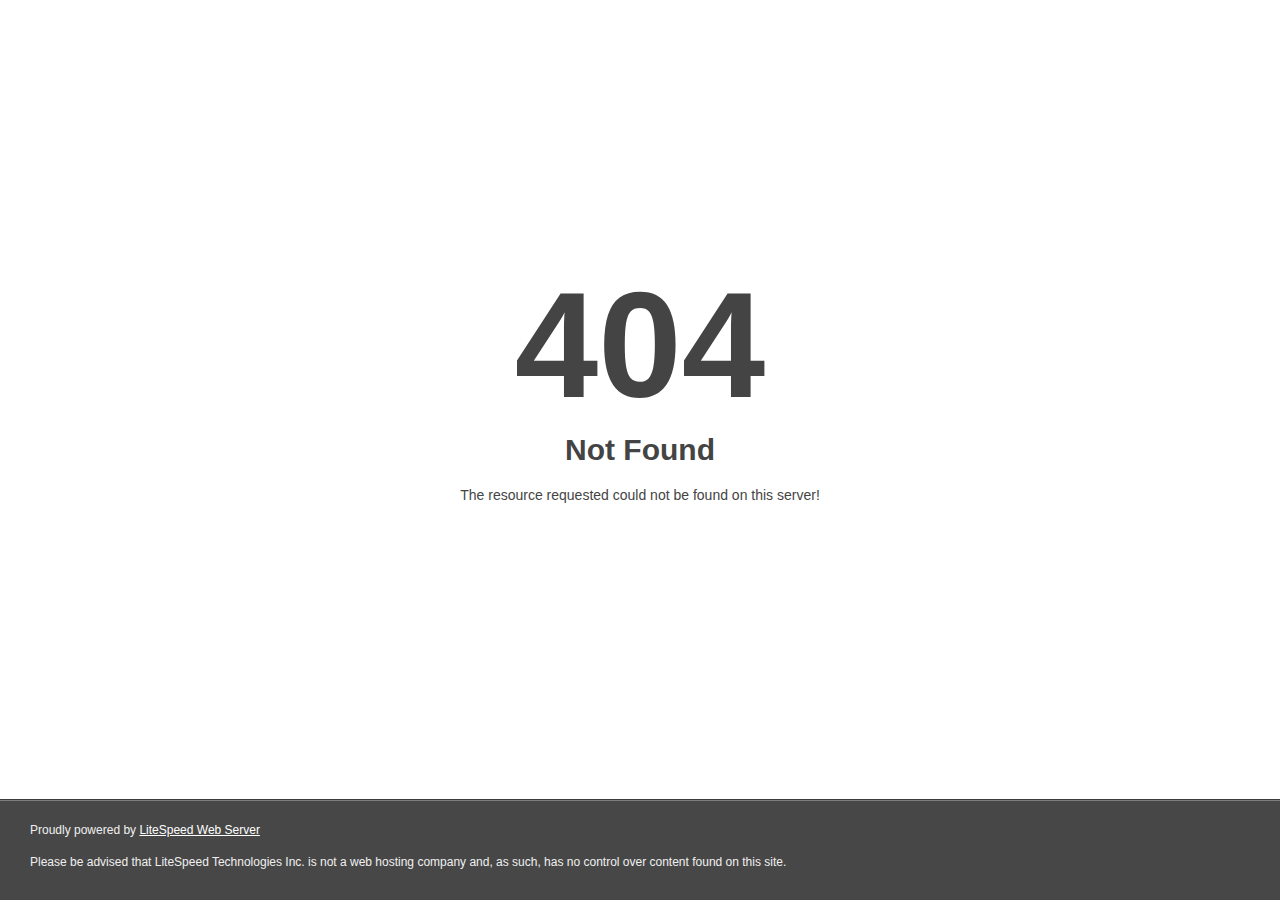
<file: product/static/css/flags.html>
<!DOCTYPE html>
<html style="height:100%">
<head>
<meta name="viewport" content="width=device-width, initial-scale=1, shrink-to-fit=no">
<title> 404 Not Found
</title></head>
<body style="color: #444; margin:0;font: normal 14px/20px Arial, Helvetica, sans-serif; height:100%; background-color: #fff;">
<div style="height:auto; min-height:100%; "> <div style="text-align: center; width:800px; margin-left: -400px; position:absolute; top: 30%; left:50%;">
<h1 style="margin:0; font-size:150px; line-height:150px; font-weight:bold;">404</h1>
<h2 style="margin-top:20px;font-size: 30px;">Not Found
</h2>
<p>The resource requested could not be found on this server!</p>
</div></div><div style="color:#f0f0f0; font-size:12px;margin:auto;padding:0px 30px 0px 30px;position:relative;clear:both;height:100px;margin-top:-101px;background-color:#474747;border-top: 1px solid rgba(0,0,0,0.15);box-shadow: 0 1px 0 rgba(255, 255, 255, 0.3) inset;">
<br>Proudly powered by <a style="color:#fff;" href="http://www.litespeedtech.com/error-page">LiteSpeed Web Server</a><p>Please be advised that LiteSpeed Technologies Inc. is not a web hosting company and, as such, has no control over content found on this site.</p></div></body></html>
</file>
